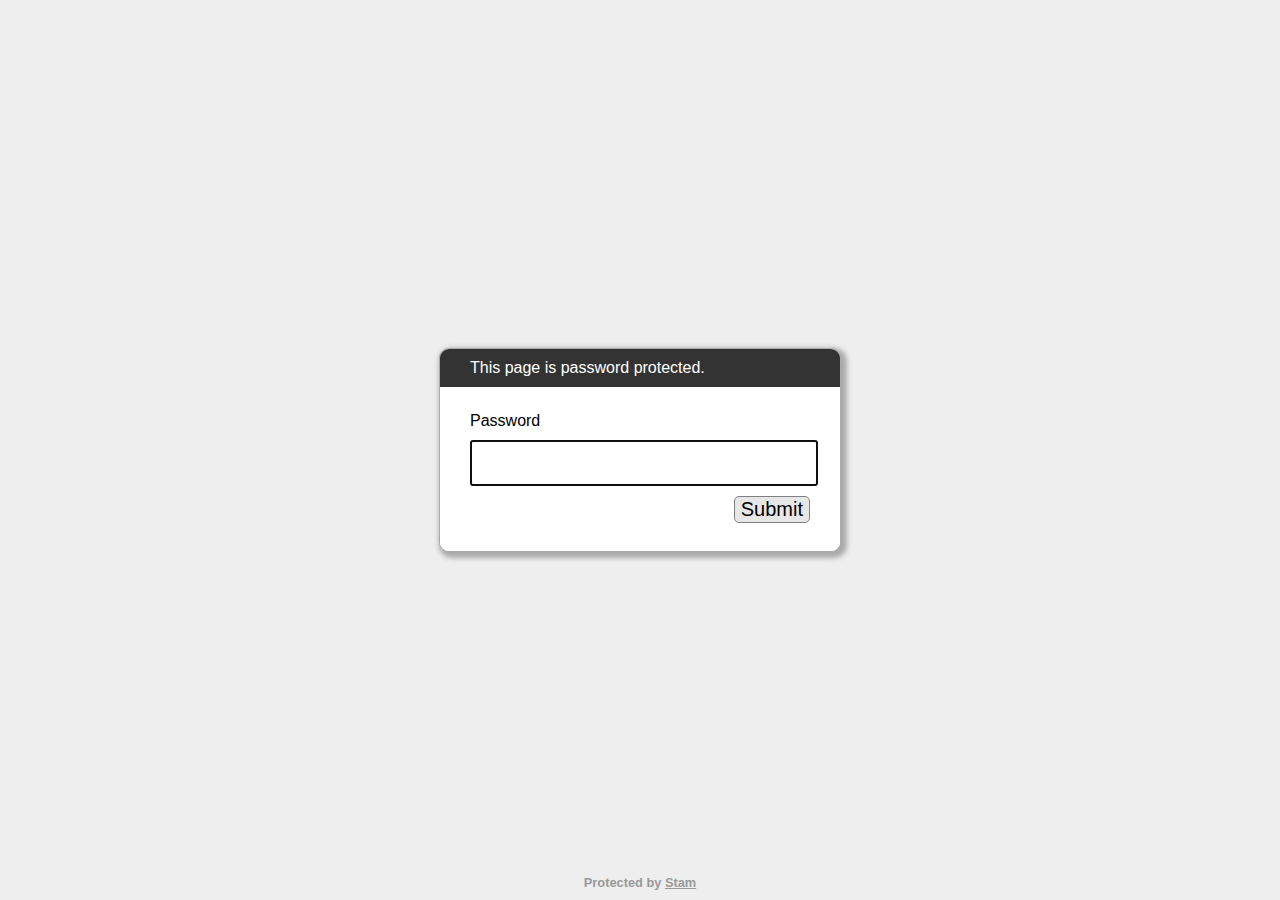
<file: index.html>
﻿<!DOCTYPE html>
<html lang="en">
  <head>
    <meta charset="utf-8">
    <meta name="viewport" content="width=device-width, initial-scale=1">
    <meta name="robots" content="noindex, nofollow">
    <title>Password Protected Page</title>
    <style>
        html, body {
            margin: 0;
            width: 100%;
            height: 100%;
            font-family: Arial, Helvetica, sans-serif;
        }
        #dialogText {
            color: white;
            background-color: #333333;
        }
        
        #dialogWrap {
            position: absolute;
            top: 0;
            left: 0;
            width: 100%;
            height: 100%;
            display: table;
            background-color: #EEEEEE;
        }
        
        #dialogWrapCell {
            display: table-cell;
            text-align: center;
            vertical-align: middle;
        }
        
        #mainDialog {
            max-width: 400px;
            margin: 5px;
            border: solid #AAAAAA 1px;
            border-radius: 10px;
            box-shadow: 3px 3px 5px 3px #AAAAAA;
            margin-left: auto;
            margin-right: auto;
            background-color: #FFFFFF;
            overflow: hidden;
            text-align: left;
        }
        #mainDialog > * {
            padding: 10px 30px;
        }
        #passArea {
            padding: 20px 30px;
            background-color: white;
        }
        #passArea > * {
            margin: 5px auto;
        }
        #pass {
            width: 100%;
            height: 40px;
            font-size: 30px;
        }
        
        #messageWrapper {
            float: left;
            vertical-align: middle;
            line-height: 30px;
        }
        
        .notifyText {
            display: none;
        }
        
        #invalidPass {
            color: red;
        }
        
        #success {
            color: green;
        }
        
        #submitPass {
            font-size: 20px;
            border-radius: 5px;
            background-color: #E7E7E7;
            border: solid gray 1px;
            float: right;
            cursor: pointer;
        }
        #contentFrame {
            position: absolute;
            top: 0;
            left: 0;
            width: 100%;
            height: 100%;
        }
        #attribution {
            position: absolute;
            bottom: 0;
            left: 0;
            right: 0;
            text-align: center;
            padding: 10px;
            font-weight: bold;
            font-size: 0.8em;
        }
        #attribution, #attribution a {
            color: #999;
        }
        .error {
            display: none;
            color: red;
        }
    </style>
  </head>
  <body>
    <iframe id="contentFrame" frameBorder="0" allowfullscreen></iframe>
    <div id="dialogWrap">
        <div id="dialogWrapCell">
            <div id="mainDialog">
                <div id="dialogText">This page is password protected.</div>
                <div id="passArea">
                    <p id="passwordPrompt">Password</p>
                    <input id="pass" type="password" name="pass" autofocus>
                    <div>
                        <span id="messageWrapper">
                            <span id="invalidPass" class="error">Sorry, please try again.</span>
                            <span id="trycatcherror" class="error">Sorry, something went wrong.</span>
                            <span id="success" class="notifyText">Success!</span>
                            &nbsp;
                        </span>
                        <button id="submitPass" type="button">Submit</button>
                        <div style="clear: both;"></div>
                    </div>
                </div>
                <div id="securecontext" class="error">
                    <p>
                        Sorry, but password protection only works over a secure connection. Please load this page via HTTPS.
                    </p>
                </div>
                <div id="nocrypto" class="error">
                    <p>
                        Your web browser appears to be outdated. Please visit this page using a modern browser.
                    </p>
                </div>
            </div>
        </div>
    </div>
    <div id="attribution">
        Protected by <a href="">Stam</a>
    </div>
    <script>
    (function() {

        var pl = "hHoO7Vp7NOW6vbElJX6MDLffnVEbyCXx+y8UntH7GOhZM4MCQXgHy1XQiwI8+h08hG5VwhxLs3awJmvxiVYjUXTvB2rxIF3TTDuKXHWe6QbZYlEOEfp9F8YXu6dwpPeS+5XVNhBsRFOks7fJp64WrARPb26eZZ+bJYbFzQA8ICAbH7m/vdYlfcIHBmK8TOCdjP0lGgUXAgBh63n99Q5VXedrhtWuLaIOUOOQ+PQI3PalYZIpo05sj3FUGTaHDI/ephnFMarKuHuq+1QzWHDfcfYaBM0cvDw8irGKw9U0kFCzXbZAtoSim+5+n61xV+bCeom4aa9Wjm9+cCvN5Nejv4Lp6bnL0lRjeD7AEixmRpKVaLPq906Ncu/GDzwvgxXElNhKT6fMlglAgogu4Zd15U3ouzYGFR6osTvbOdUEOid30j9l8mYAEaOirDWfVOLIJTE1yv1RyvHBJPmpAjlJ7UBsW9Xz";
        
        var submitPass = document.getElementById('submitPass');
        var passEl = document.getElementById('pass');
        var invalidPassEl = document.getElementById('invalidPass');
        var trycatcherror = document.getElementById('trycatcherror');
        var successEl = document.getElementById('success');
        var contentFrame = document.getElementById('contentFrame');
        
        // Sanity checks

        if (pl === "") {
            submitPass.disabled = true;
            passEl.disabled = true;
            alert("This page is meant to be used with the encryption tool. It doesn't work standalone.");
            return;
        }

        if (!isSecureContext) {
            document.querySelector("#passArea").style.display = "none";
            document.querySelector("#securecontext").style.display = "block";
            return;
        }

        if (!crypto.subtle) {
            document.querySelector("#passArea").style.display = "none";
            document.querySelector("#nocrypto").style.display = "block";
            return;
        }
        
        function str2ab(str) {
            var ustr = atob(str);
            var buf = new ArrayBuffer(ustr.length);
            var bufView = new Uint8Array(buf);
            for (var i=0, strLen=ustr.length; i < strLen; i++) {
                bufView[i] = ustr.charCodeAt(i);
            }
            return bufView;
        }

        async function deriveKey(salt, password) {
            const encoder = new TextEncoder()
            const baseKey = await crypto.subtle.importKey(
                'raw',
                encoder.encode(password),
                'PBKDF2',
                false,
                ['deriveKey'],
            )
            return await crypto.subtle.deriveKey(
                { name: 'PBKDF2', salt, iterations: 100000, hash: 'SHA-256' },
                baseKey,
                { name: 'AES-GCM', length: 256 },
                true,
                ['decrypt'],
            )
        }
        
        async function doSubmit(evt) {
            submitPass.disabled = true;
            passEl.disabled = true;

            let iv, ciphertext, key;
            
            try {
                var unencodedPl = str2ab(pl);

                const salt = unencodedPl.slice(0, 32)
                iv = unencodedPl.slice(32, 32 + 16)
                ciphertext = unencodedPl.slice(32 + 16)

                key = await deriveKey(salt, passEl.value);
            } catch (e) {
                trycatcherror.style.display = "inline";
                console.error(e);
                return;
            }

            try {
                const decryptedArray = new Uint8Array(
                    await crypto.subtle.decrypt({ name: 'AES-GCM', iv }, key, ciphertext)
                );

                let decrypted = new TextDecoder().decode(decryptedArray);

                if (decrypted === "") throw "No data returned";

                const basestr = '<base href="." target="_top">';
                const anchorfixstr = `
                    <script>
                        Array.from(document.links).forEach((anchor) => {
                            const href = anchor.getAttribute("href");
                            if (href.startsWith("#")) {
                                anchor.addEventListener("click", function(e) {
                                    e.preventDefault();
                                    const targetId = this.getAttribute("href").substring(1);
                                    const targetEl = document.getElementById(targetId);
                                    targetEl.scrollIntoView();
                                });
                            }
                        });
                    <\/script>
                `;
                
                // Set default iframe link targets to _top so all links break out of the iframe
                if (decrypted.includes("<head>")) decrypted = decrypted.replace("<head>", "<head>" + basestr);
                else if (decrypted.includes("<!DOCTYPE html>")) decrypted = decrypted.replace("<!DOCTYPE html>", "<!DOCTYPE html>" + basestr);
                else decrypted = basestr + decrypted;

                // Fix fragment links
                if (decrypted.includes("</body>")) decrypted = decrypted.replace("</body>", anchorfixstr + '</body>');
                else if (decrypted.includes("</html>")) decrypted = decrypted.replace("</html>", anchorfixstr + '</html>');
                else decrypted = decrypted + anchorfixstr;
                
                contentFrame.srcdoc = decrypted;
                
                successEl.style.display = "inline";
                setTimeout(function() {
                    dialogWrap.style.display = "none";
                }, 1000);
            } catch (e) {
                invalidPassEl.style.display = "inline";
                passEl.value = "";
                submitPass.disabled = false;
                passEl.disabled = false;
                console.error(e);
                return;
            }
        }
        
        submitPass.onclick = doSubmit;
        passEl.onkeypress = function(e){
            if (!e) e = window.event;
            var keyCode = e.keyCode || e.which;
            invalidPassEl.style.display = "none";
            if (keyCode == '13'){
              // Enter pressed
              doSubmit();
              return false;
            }
        }
    })();
    </script>
  </body>
</html>
</file>
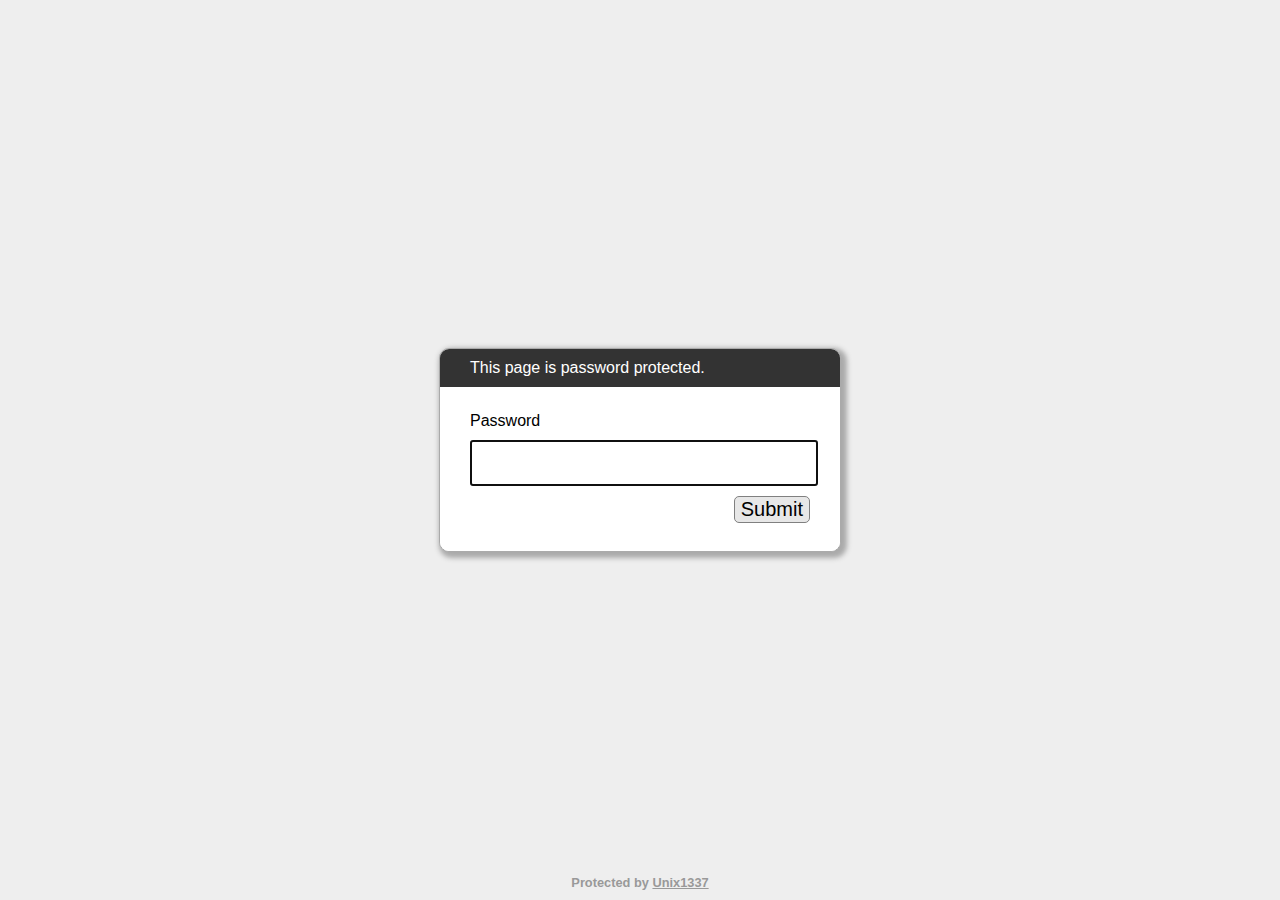
<file: index7.html>
﻿<!DOCTYPE html>
<html lang="en">
  <head>
    <meta charset="utf-8">
    <meta name="viewport" content="width=device-width, initial-scale=1">
    <meta name="robots" content="noindex, nofollow">
    <title>Password Protected Page</title>
    <style>
        html, body {
            margin: 0;
            width: 100%;
            height: 100%;
            font-family: Arial, Helvetica, sans-serif;
        }
        #dialogText {
            color: white;
            background-color: #333333;
        }
        
        #dialogWrap {
            position: absolute;
            top: 0;
            left: 0;
            width: 100%;
            height: 100%;
            display: table;
            background-color: #EEEEEE;
        }
        
        #dialogWrapCell {
            display: table-cell;
            text-align: center;
            vertical-align: middle;
        }
        
        #mainDialog {
            max-width: 400px;
            margin: 5px;
            border: solid #AAAAAA 1px;
            border-radius: 10px;
            box-shadow: 3px 3px 5px 3px #AAAAAA;
            margin-left: auto;
            margin-right: auto;
            background-color: #FFFFFF;
            overflow: hidden;
            text-align: left;
        }
        #mainDialog > * {
            padding: 10px 30px;
        }
        #passArea {
            padding: 20px 30px;
            background-color: white;
        }
        #passArea > * {
            margin: 5px auto;
        }
        #pass {
            width: 100%;
            height: 40px;
            font-size: 30px;
        }
        
        #messageWrapper {
            float: left;
            vertical-align: middle;
            line-height: 30px;
        }
        
        .notifyText {
            display: none;
        }
        
        #invalidPass {
            color: red;
        }
        
        #success {
            color: green;
        }
        
        #submitPass {
            font-size: 20px;
            border-radius: 5px;
            background-color: #E7E7E7;
            border: solid gray 1px;
            float: right;
            cursor: pointer;
        }
        #contentFrame {
            position: absolute;
            top: 0;
            left: 0;
            width: 100%;
            height: 100%;
        }
        #attribution {
            position: absolute;
            bottom: 0;
            left: 0;
            right: 0;
            text-align: center;
            padding: 10px;
            font-weight: bold;
            font-size: 0.8em;
        }
        #attribution, #attribution a {
            color: #999;
        }
        .error {
            display: none;
            color: red;
        }
    </style>
  </head>
  <body>
    <iframe id="contentFrame" frameBorder="0" allowfullscreen></iframe>
    <div id="dialogWrap">
        <div id="dialogWrapCell">
            <div id="mainDialog">
                <div id="dialogText">This page is password protected.</div>
                <div id="passArea">
                    <p id="passwordPrompt">Password</p>
                    <input id="pass" type="password" name="pass" autofocus>
                    <div>
                        <span id="messageWrapper">
                            <span id="invalidPass" class="error">Sorry, please try again.</span>
                            <span id="trycatcherror" class="error">Sorry, something went wrong.</span>
                            <span id="success" class="notifyText">Success!</span>
                            &nbsp;
                        </span>
                        <button id="submitPass" type="button">Submit</button>
                        <div style="clear: both;"></div>
                    </div>
                </div>
                <div id="securecontext" class="error">
                    <p>
                        Sorry, but password protection only works over a secure connection. Please load this page via HTTPS.
                    </p>
                </div>
                <div id="nocrypto" class="error">
                    <p>
                        Your web browser appears to be outdated. Please visit this page using a modern browser.
                    </p>
                </div>
            </div>
        </div>
    </div>
    <div id="attribution">
        Protected by <a href="https://www.maxlaumeister.com/pagecrypt/">Unix1337</a>
    </div>
    <script>
    (function() {

        var pl = "PushLczT/LMUizMsTh/ivMEFdAzD7zA38Bslhkuxx27mIIBt45HtghrCuZI6NEQYNIxGXcgSmtu3LVVEh4XsZ+SifEB3pJGNST2+y4BzoZyGQClKlBpKSsSdTehPEpNBOOWvhGX905XhXGz6qMwqOVvemZ4fjc+1eSZeC/Cc6rQs3KcRl+e0U/wqbB/4c09GyXY7uAsDNRer3LSiIQtLUL9a+yx8ThvGGVJ9NK/WSJt44bqrlWS/JHq+MTT345OB5jireB8Gu3Kq2zWhKV6ozgSwaPcB7Q4Vqw08iljawYeoq3z6fT88eprJfBcQ2Vu7QX3AMZCl4Y2YCtfn01dF4RcfpYgMxCBaWLvwNwG0LyC3UJYJ2gKavbM7+4O07dN0zh9RxFKnLX/DESrhGz/6ADyf2kU0xmr8YXSidJIHmZ20nipaJu9p1F1nQn5rblL6KmHSom06KeEnUk+qM6D065DEJGZfbQ==";
        
        var submitPass = document.getElementById('submitPass');
        var passEl = document.getElementById('pass');
        var invalidPassEl = document.getElementById('invalidPass');
        var trycatcherror = document.getElementById('trycatcherror');
        var successEl = document.getElementById('success');
        var contentFrame = document.getElementById('contentFrame');
        
        // Sanity checks

        if (pl === "") {
            submitPass.disabled = true;
            passEl.disabled = true;
            alert("This page is meant to be used with the encryption tool. It doesn't work standalone.");
            return;
        }

        if (!isSecureContext) {
            document.querySelector("#passArea").style.display = "none";
            document.querySelector("#securecontext").style.display = "block";
            return;
        }

        if (!crypto.subtle) {
            document.querySelector("#passArea").style.display = "none";
            document.querySelector("#nocrypto").style.display = "block";
            return;
        }
        
        function str2ab(str) {
            var ustr = atob(str);
            var buf = new ArrayBuffer(ustr.length);
            var bufView = new Uint8Array(buf);
            for (var i=0, strLen=ustr.length; i < strLen; i++) {
                bufView[i] = ustr.charCodeAt(i);
            }
            return bufView;
        }

        async function deriveKey(salt, password) {
            const encoder = new TextEncoder()
            const baseKey = await crypto.subtle.importKey(
                'raw',
                encoder.encode(password),
                'PBKDF2',
                false,
                ['deriveKey'],
            )
            return await crypto.subtle.deriveKey(
                { name: 'PBKDF2', salt, iterations: 100000, hash: 'SHA-256' },
                baseKey,
                { name: 'AES-GCM', length: 256 },
                true,
                ['decrypt'],
            )
        }
        
        async function doSubmit(evt) {
            submitPass.disabled = true;
            passEl.disabled = true;

            let iv, ciphertext, key;
            
            try {
                var unencodedPl = str2ab(pl);

                const salt = unencodedPl.slice(0, 32)
                iv = unencodedPl.slice(32, 32 + 16)
                ciphertext = unencodedPl.slice(32 + 16)

                key = await deriveKey(salt, passEl.value);
            } catch (e) {
                trycatcherror.style.display = "inline";
                console.error(e);
                return;
            }

            try {
                const decryptedArray = new Uint8Array(
                    await crypto.subtle.decrypt({ name: 'AES-GCM', iv }, key, ciphertext)
                );

                let decrypted = new TextDecoder().decode(decryptedArray);

                if (decrypted === "") throw "No data returned";

                const basestr = '<base href="." target="_top">';
                const anchorfixstr = `
                    <script>
                        Array.from(document.links).forEach((anchor) => {
                            const href = anchor.getAttribute("href");
                            if (href.startsWith("#")) {
                                anchor.addEventListener("click", function(e) {
                                    e.preventDefault();
                                    const targetId = this.getAttribute("href").substring(1);
                                    const targetEl = document.getElementById(targetId);
                                    targetEl.scrollIntoView();
                                });
                            }
                        });
                    <\/script>
                `;
                
                // Set default iframe link targets to _top so all links break out of the iframe
                if (decrypted.includes("<head>")) decrypted = decrypted.replace("<head>", "<head>" + basestr);
                else if (decrypted.includes("<!DOCTYPE html>")) decrypted = decrypted.replace("<!DOCTYPE html>", "<!DOCTYPE html>" + basestr);
                else decrypted = basestr + decrypted;

                // Fix fragment links
                if (decrypted.includes("</body>")) decrypted = decrypted.replace("</body>", anchorfixstr + '</body>');
                else if (decrypted.includes("</html>")) decrypted = decrypted.replace("</html>", anchorfixstr + '</html>');
                else decrypted = decrypted + anchorfixstr;
                
                contentFrame.srcdoc = decrypted;
                
                successEl.style.display = "inline";
                setTimeout(function() {
                    dialogWrap.style.display = "none";
                }, 1000);
            } catch (e) {
                invalidPassEl.style.display = "inline";
                passEl.value = "";
                submitPass.disabled = false;
                passEl.disabled = false;
                console.error(e);
                return;
            }
        }
        
        submitPass.onclick = doSubmit;
        passEl.onkeypress = function(e){
            if (!e) e = window.event;
            var keyCode = e.keyCode || e.which;
            invalidPassEl.style.display = "none";
            if (keyCode == '13'){
              // Enter pressed
              doSubmit();
              return false;
            }
        }
    })();
    </script>
  </body>
</html>
</file>
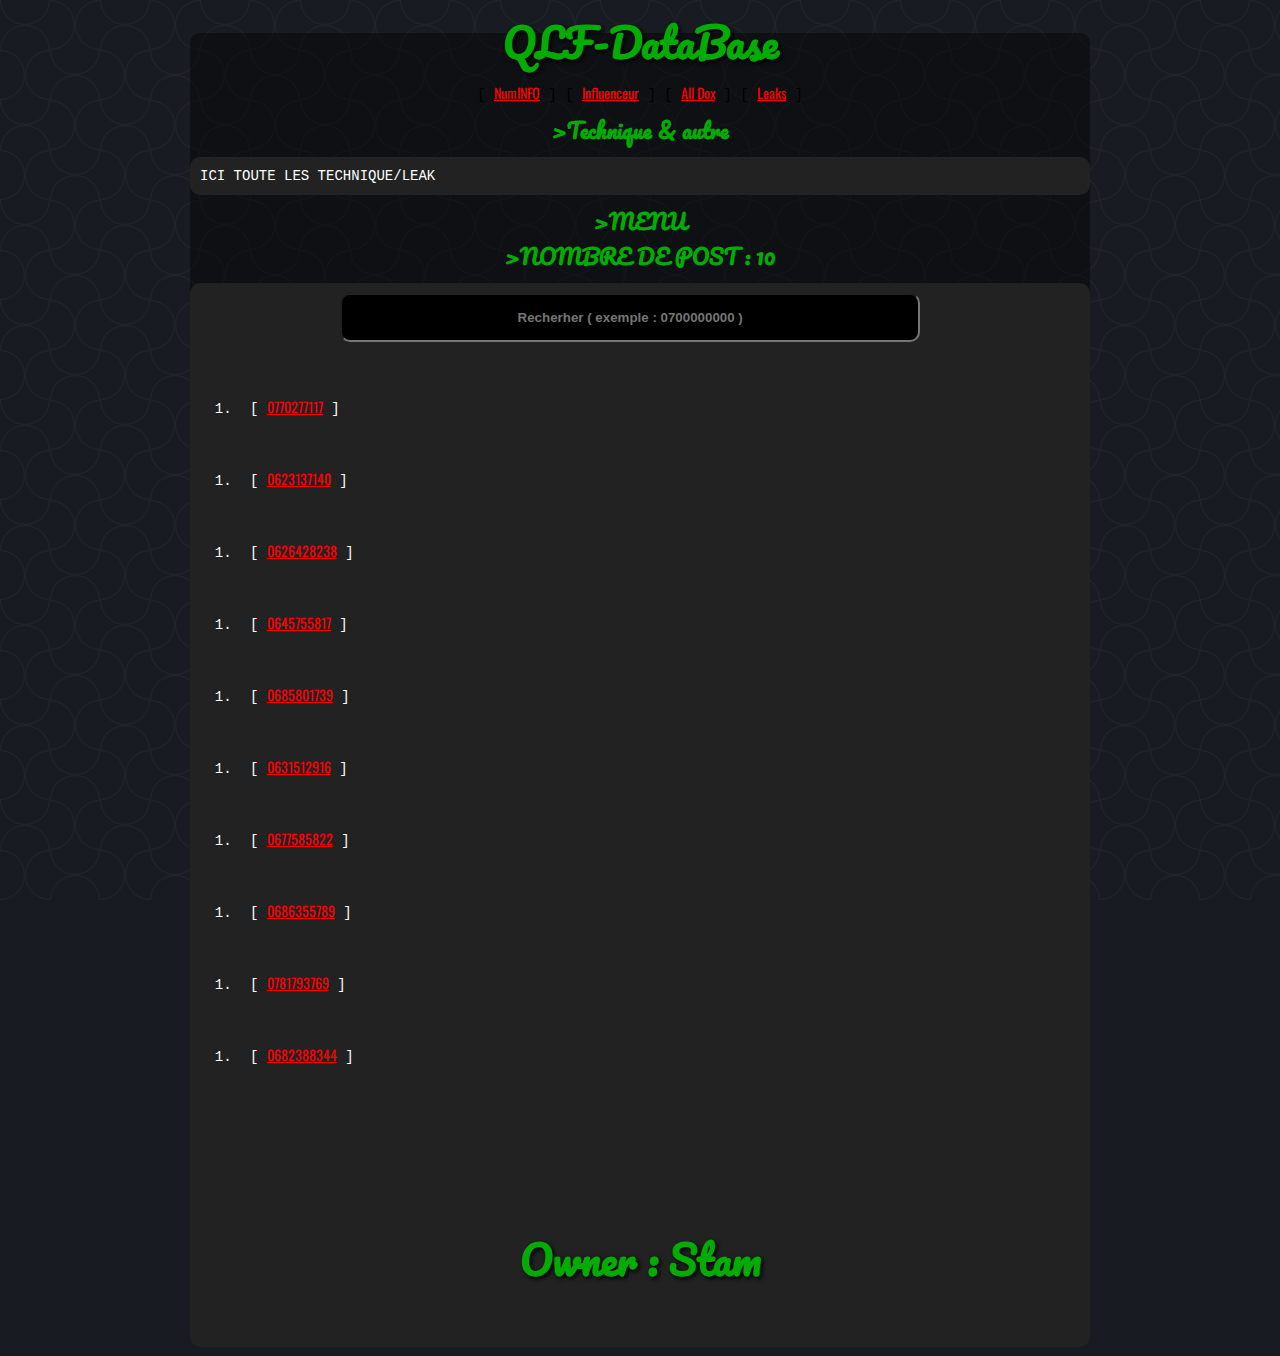
<file: accesValid87785448/contact.html>
<!--dev-by-mfr-->
<!DOCTYPE html>
<html lang="fr"><head><meta http-equiv="Content-Type" content="text/html; charset=UTF-8">
    <meta name="viewport" content="width=device-width, initial-scale=1.0">
        
        <title>UNIX DB</title>
        <link rel="stylesheet" href="./stylemenu.css">

        <meta name="description" content="MFR doxing site">

    </head>
    <body>
        <header>
  <h2 class="rainbow">QLF-DataBase</h2>
            <nav>
                <p class="center">
                    [ <a href="NumInfo.html" target="_self" rel="noopener">NumINFO</a> ]
                    [ <a href="influenceur.html" target="_self" rel="noopener">Influenceur</a> ]
                    [ <a href="index.html" target="_self" rel="noopener">All Dox</a> ]
                    [ <a href="contact.html" target="_self" rel="noopener">Leaks</a> ]
                    

                </p>
            </nav>
        </header><main>
    <h2>
    >Technique & autre
    </h2>

<pre class="txtmenu">ICI TOUTE LES TECHNIQUE/LEAK</pre>

<h2>
>MENU
</h2><h2>
>NOMBRE DE POST : 10
</h2>

<pre class="txtmenu">
 <input id="searchbar" onkeyup="search_dox()" type="text"
 name="search" placeholder="Recherher ( exemple : 0700000000 )">
<ol id='list'>
<pre class="bar">[ <a href="404.html" target="_self" rel="noopener">0770277117</a> ]

</ol></ol><ol id='list'><pre class="bar">[ <a href="404.html" target="_self" rel="noopener">0623137140</a> ]

</ol><ol id='list'><pre class="bar">[ <a href="404.html" target="_self" rel="noopener">0626428238</a> ]

</ol><ol id='list'><pre class="bar">[ <a href="404.html" target="_self" rel="noopener">0645755817</a> ]

</ol></ol><ol id='list'><pre class="bar">[ <a href="404.html" target="_self" rel="noopener">0685801739</a> ]

</ol></ol><ol id='list'><pre class="bar">[ <a href="404.html" target="_self" rel="noopener">0631512916</a> ]

</ol></ol><ol id='list'><pre class="bar">[ <a href="404.html" target="_self" rel="noopener">0677585822</a> ]

</ol></ol><ol id='list'><pre class="bar">[ <a href="404.html" target="_self" rel="noopener">0686355789</a> ]

</ol></ol><ol id='list'><pre class="bar">[ <a href="404.html" target="_self" rel="noopener">0781793769</a> ]

</ol></ol><ol id='list'><pre class="bar">[ <a href="404.html" target="_self" rel="noopener">0682388344</a> ]

</ol>
<script src="./dox.js"></script>


</body>
 <h2 class="rainbow">Owner : Stam</h2>
 </html>
</file>
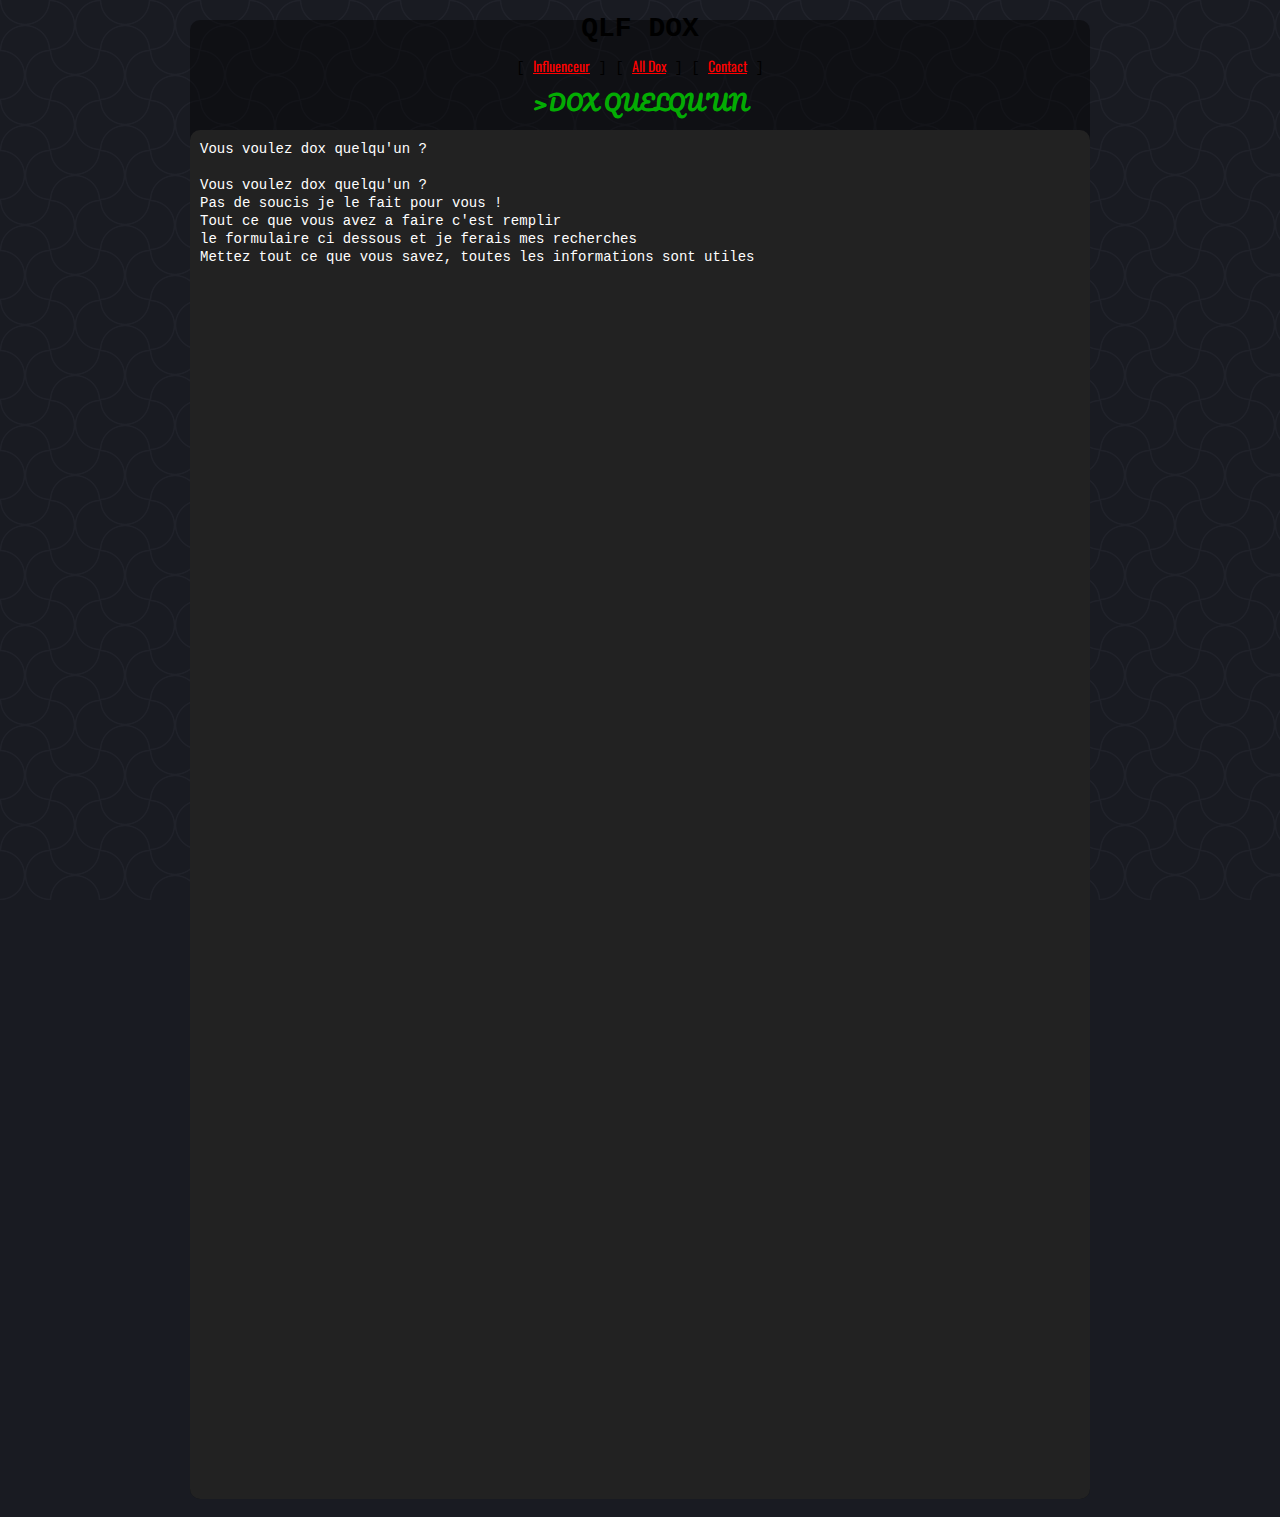
<file: accesValid87785448/dox-quelqu-un.html>
<!--dev-by-mfr-->
<!DOCTYPE html>
<html lang="fr"><head><meta http-equiv="Content-Type" content="text/html; charset=UTF-8">
    <meta name="viewport" content="width=device-width, initial-scale=1.0">
        
        <title>QLF DOX CONTACT</title>
        <link rel="stylesheet" href="./stylemenu.css">

        <meta name="description" content="MFR doxing site">

    </head>
    <body>
        <header>
            <h1 class="center">QLF DOX</a></h1>
            <nav>
                <p class="center">
                    [ <a href="influenceur.html">Influenceur</a> ]
                    [ <a href="index.html" target="_self" rel="noopener">All Dox</a> ]
                    [ <a href="contact.html" target="_self" rel="noopener">Contact</a> ]

                </p>
            </nav>
        </header><main>
    <h2>
    >DOX QUELQU'UN
    </h2>

    <pre class="txtmenu">Vous voulez dox quelqu'un ?

Vous voulez dox quelqu'un ? 
Pas de soucis je le fait pour vous !
Tout ce que vous avez a faire c'est remplir 
le formulaire ci dessous et je ferais mes recherches
Mettez tout ce que vous savez, toutes les informations sont utiles

<iframe class="questions" 
src="https://docs.google.com/forms/d/e/1FAIpQLSffJ0zooOJmcIOhpwuGHQZNfok25xugcYdGgvLZkHhFh8rTfg/viewform?embedded=true" width="140" height="1200" frameborder="0" marginheight="0" marginwidth="0">Chargement…</iframe>
</pre>
</body></html>
</file>
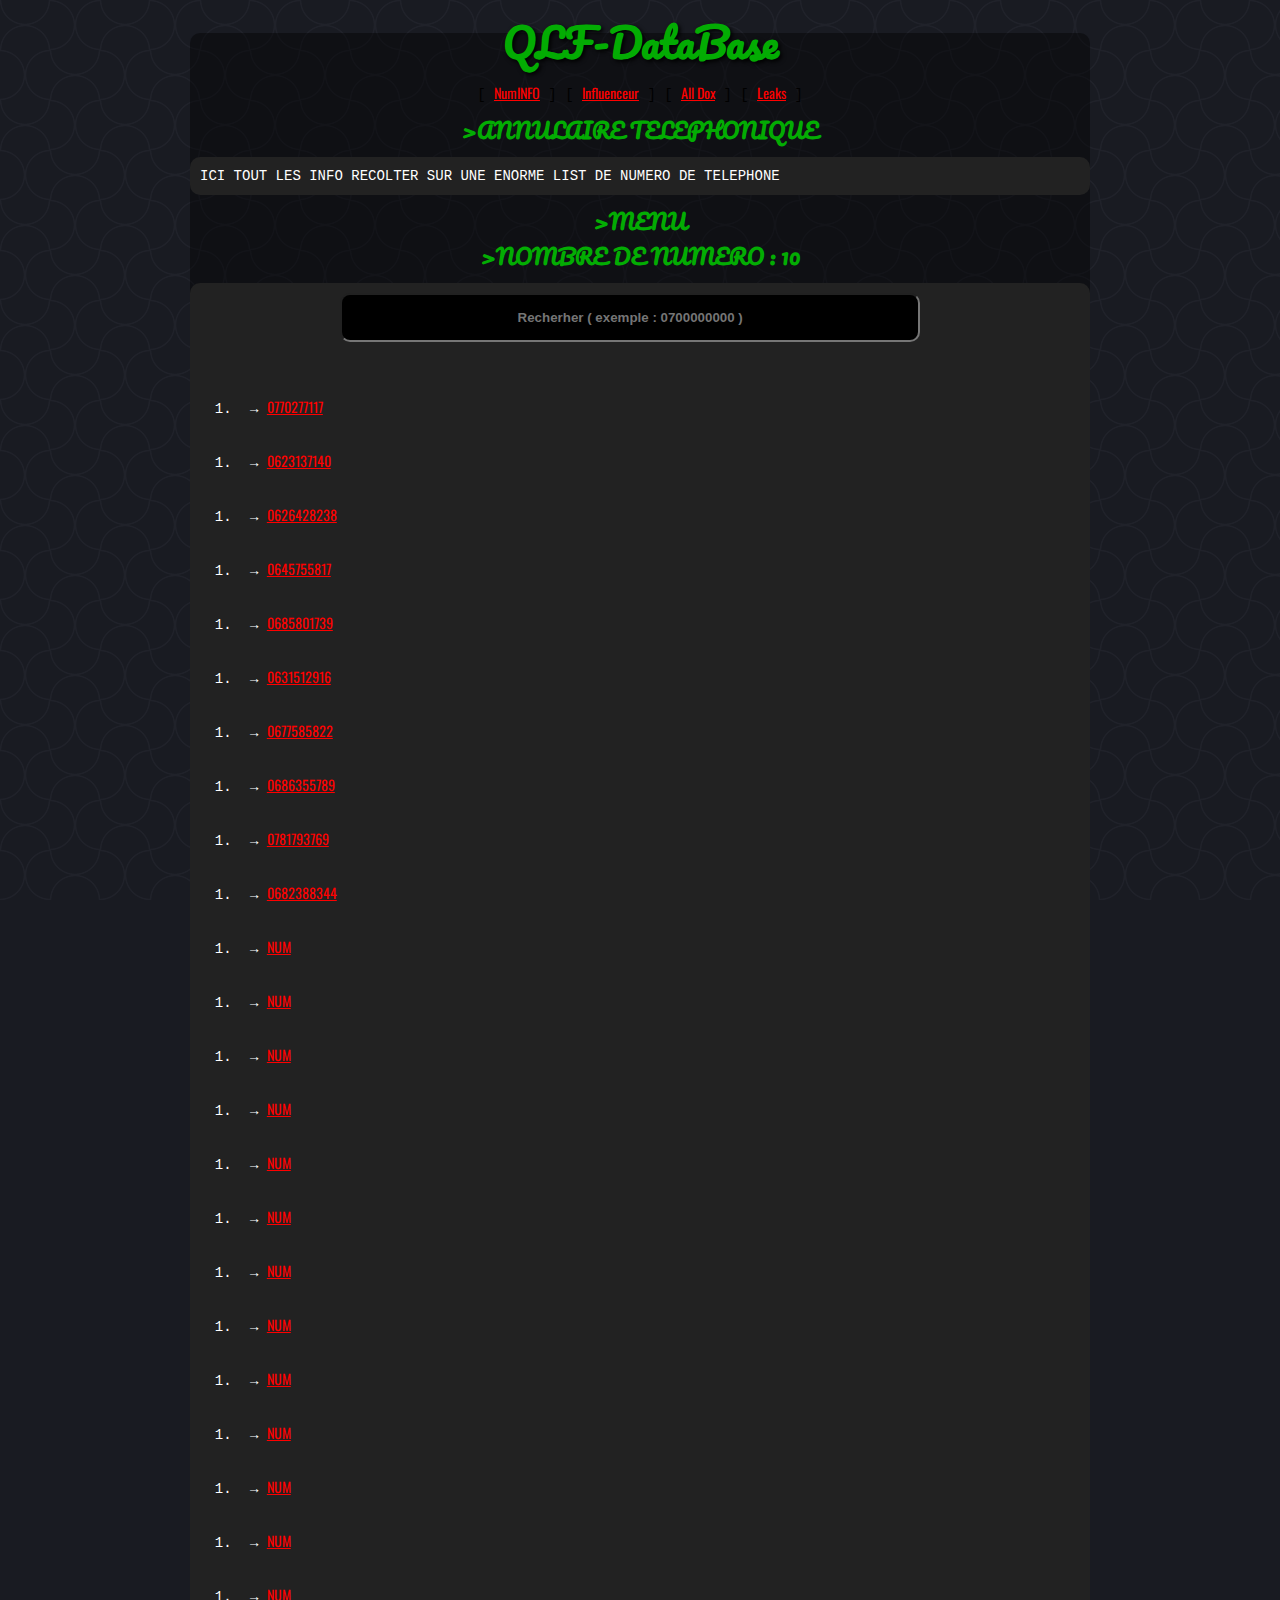
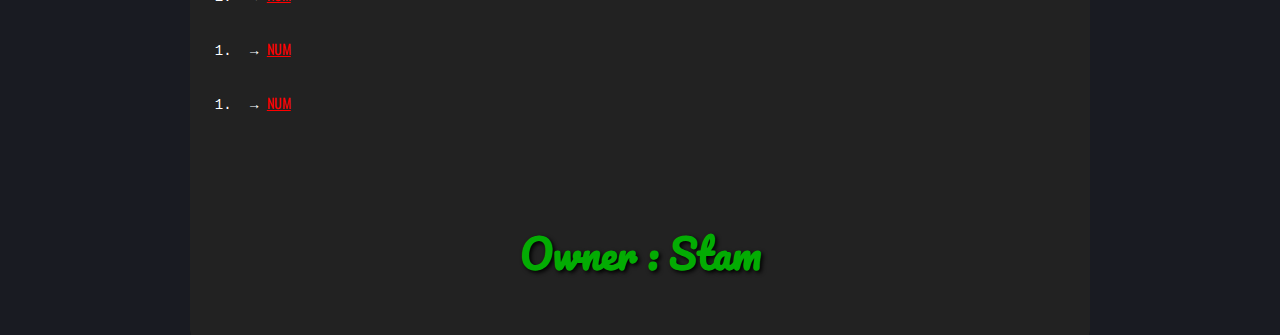
<file: accesValid87785448/NumInfo.html>
<!--dev-by-mfr-->
<!DOCTYPE html>
<html lang="fr"><head><meta http-equiv="Content-Type" content="text/html; charset=UTF-8">
    <meta name="viewport" content="width=device-width, initial-scale=1.0">
        
        <title>QLF DB</title>
        <link rel="stylesheet" href="./stylemenu.css">

        <meta name="description" content="MFR doxing site">

    </head>
    <body>
        <header>
  <h2 class="rainbow">QLF-DataBase</h2>
            <nav>
                <p class="center">
                    [ <a href="NumInfo.html" target="_self" rel="noopener">NumINFO</a> ]
                    [ <a href="influenceur.html" target="_self" rel="noopener">Influenceur</a> ]
                    [ <a href="index.html" target="_self" rel="noopener">All Dox</a> ]
                    [ <a href="contact.html" target="_self" rel="noopener">Leaks</a> ]
                    

                </p>
            </nav>
        </header><main>
    <h2>
    >ANNULAIRE TELEPHONIQUE
    </h2>

<pre class="txtmenu">ICI TOUT LES INFO RECOLTER SUR UNE ENORME LIST DE NUMERO DE TELEPHONE</pre>

<h2>
>MENU
</h2><h2>
>NOMBRE DE NUMERO : 10
</h2>

<pre class="txtmenu">
 <input id="searchbar" onkeyup="search_dox()" type="text"
 name="search" placeholder="Recherher ( exemple : 0700000000 )">
<ol id='list'>
<pre class="bar">→ <a href="404.html" target="_self" rel="noopener">0770277117</a>
</ol></ol><ol id='list'><pre class="bar">→ <a href="404.html" target="_self" rel="noopener">0623137140</a>
</ol><ol id='list'><pre class="bar">→ <a href="404.html" target="_self" rel="noopener">0626428238</a>
</ol><ol id='list'><pre class="bar">→ <a href="404.html" target="_self" rel="noopener">0645755817</a>
</ol></ol><ol id='list'><pre class="bar">→ <a href="404.html" target="_self" rel="noopener">0685801739</a>
</ol></ol><ol id='list'><pre class="bar">→ <a href="404.html" target="_self" rel="noopener">0631512916</a>
</ol></ol><ol id='list'><pre class="bar">→ <a href="404.html" target="_self" rel="noopener">0677585822</a>
</ol></ol><ol id='list'><pre class="bar">→ <a href="404.html" target="_self" rel="noopener">0686355789</a>
</ol></ol><ol id='list'><pre class="bar">→ <a href="404.html" target="_self" rel="noopener">0781793769</a>
</ol></ol><ol id='list'><pre class="bar">→ <a href="404.html" target="_self" rel="noopener">0682388344</a>
</ol></ol><ol id='list'><pre class="bar">→ <a href="404.html" target="_self" rel="noopener">NUM</a>
</ol></ol><ol id='list'><pre class="bar">→ <a href="404.html" target="_self" rel="noopener">NUM</a>
</ol></ol><ol id='list'><pre class="bar">→ <a href="404.html" target="_self" rel="noopener">NUM</a>
</ol></ol><ol id='list'><pre class="bar">→ <a href="404.html" target="_self" rel="noopener">NUM</a>
</ol></ol><ol id='list'><pre class="bar">→ <a href="404.html" target="_self" rel="noopener">NUM</a>
</ol></ol><ol id='list'><pre class="bar">→ <a href="404.html" target="_self" rel="noopener">NUM</a>
</ol></ol><ol id='list'><pre class="bar">→ <a href="404.html" target="_self" rel="noopener">NUM</a>
</ol></ol><ol id='list'><pre class="bar">→ <a href="404.html" target="_self" rel="noopener">NUM</a>
</ol></ol><ol id='list'><pre class="bar">→ <a href="404.html" target="_self" rel="noopener">NUM</a>
</ol></ol><ol id='list'><pre class="bar">→ <a href="404.html" target="_self" rel="noopener">NUM</a>
</ol></ol><ol id='list'><pre class="bar">→ <a href="404.html" target="_self" rel="noopener">NUM</a>
</ol></ol><ol id='list'><pre class="bar">→ <a href="404.html" target="_self" rel="noopener">NUM</a>
</ol></ol><ol id='list'><pre class="bar">→ <a href="404.html" target="_self" rel="noopener">NUM</a>
</ol></ol><ol id='list'><pre class="bar">→ <a href="404.html" target="_self" rel="noopener">NUM</a>
</ol></ol><ol id='list'><pre class="bar">→ <a href="404.html" target="_self" rel="noopener">NUM</a></ol>
<script src="./dox.js"></script>
</body>
 <h2 class="rainbow">Owner : Stam</h2>
 </html>
</file>
<file: accesValid87785448/stylemenu.css>
@import url(https://fonts.googleapis.com/css?family=Pacifico);
@import url('https://fonts.googleapis.com/css?family=Anton');
@import url(https://fonts.googleapis.com/css?family=Oswald:400,700);

  .btn {
    cursor: pointer;
    width: 30%;
    padding:0 8px; 
    background: rgb(3, 172, 3);
    border:1px solid rgb(3, 172, 3);
    color:#fff;
    border-radius:3px;
    font-weight:600;
    font-size: 14px;
    height: 28px;
    line-height: 26px;
    outline: none;
    white-space: nowrap;
}

#searchbar{
    border: 1px solid rgb(3, 172, 3)2;
    margin-left: 15%;
    padding:15px;
    border-radius: 10px;
  }

  input[type=text] {
     width: 62%;
     text-align: center;
  }

  input[type=text]:focus {
    width: 62%;
  }

 #list{
  margin-left: 0;
  }

.bar{
  margin-left: 0;
  display: list-item;
  color: #ffffff;
  text-align: start;
  background-color: #222;
  padding: 10px;    
 } 

html {
  --s: 50px;
  --c: #191b22;
  --_s: calc(2*var(--s)) calc(2*var(--s));
  --_g: 35.36% 35.36% at;
  --_c: #0000 66%,#20222a 68% 70%,#0000 72%;
  background: 
    radial-gradient(var(--_g) 100% 25%,var(--_c)) var(--s) var(--s)/var(--_s), 
    radial-gradient(var(--_g) 0 75%,var(--_c)) var(--s) var(--s)/var(--_s), 
    radial-gradient(var(--_g) 100% 25%,var(--_c)) 0 0/var(--_s), 
    radial-gradient(var(--_g) 0 75%,var(--_c)) 0 0/var(--_s), 
    repeating-conic-gradient(var(--c) 0 25%,#0000 0 50%) 0 0/var(--_s), 
    radial-gradient(var(--_c)) 0 calc(var(--s)/2)/var(--s) var(--s) var(--c);
  background-attachment: fixed;
}

body {
border-radius: 10px;
    background: rgba(0, 0, 0, 0.4);
    color: rgb(3, 172, 3);
    font-family: monospace;
    max-width: 900px;
    margin: 20px auto;
    font-size: 14px;
    line-height: 18px;
}


input {
    border: 1px solid rgb(3, 172, 3)2;
    padding: 10px 15px;
    background: black;
    color: #ffffff;
    cursor: pointer;
    font-weight: bold;
}

h1 a {
    text-decoration: none;
    color: #39EF04;
}

a {
    color: #ffffff;
text-decoration: underline;
font-family: 'Oswald', cursive;
}

h2 {
    color: rgb(3, 172, 3);
 text-align:center;
  font-family: 'Pacifico', cursive;
}

.justhein {


}

.rainbow {
  
   /* Font options */
  font-family: 'Pacifico', cursive;
  text-shadow: 2px 2px 4px #000000;
  font-size:40px;
  
   /* Chrome, Safari, Opera */
  -webkit-animation: rainbow 5s infinite; 
  
  /* Internet Explorer */
  -ms-animation: rainbow 5s infinite;
  
  /* Standar Syntax */
  animation: rainbow 5s infinite; 
}

/* Chrome, Safari, Opera */
@-webkit-keyframes rainbow{
  0%{color: orange;}	
  10%{color: purple;}	
	20%{color: red;}
  30%{color: CadetBlue;}
	40%{color: yellow;}
  50%{color: coral;}
	60%{color: green;}
  70%{color: cyan;}
  80%{color: DeepPink;}
  90%{color: DodgerBlue;}
	100%{color: orange;}
}

/* Internet Explorer */
@-ms-keyframes rainbow{
   0%{color: orange;}	
  10%{color: purple;}	
	20%{color: red;}
  30%{color: CadetBlue;}
	40%{color: yellow;}
  50%{color: coral;}
	60%{color: green;}
  70%{color: cyan;}
  80%{color: DeepPink;}
  90%{color: DodgerBlue;}
	100%{color: orange;}
}

/* Standar Syntax */
@keyframes rainbow{
    0%{color: orange;}	
  10%{color: purple;}	
	20%{color: red;}
  30%{color: CadetBlue;}
	40%{color: yellow;}
  50%{color: coral;}
	60%{color: green;}
  70%{color: cyan;}
  80%{color: DeepPink;}
  90%{color: DodgerBlue;}
	100%{color: orange;}
}
a {
    color: rgb(255, 0, 0);
}
.copy {
    cursor: pointer;
}

.txtmenu {
    color: #ffffff;
    text-align: start;
    background-color: #222;
    padding: 10px;
border-radius: 10px;
}

.center {
    text-align: center;
}


.modules {
    list-style: none;
    padding: 0;
    word-break: break-word;
}

.modules li {
    padding: 2px 5px;
    margin: 1px 0;
    background-color: #222;
}

.modules li .copy {
    display: none;
}

.modules li:hover .copy {
    display: inline;
}

.mod-cell {
    display: inline-block;
    vertical-align: top;
}

.mod-name {
    width: 35%;
}

.mod-name a {
    text-decoration: none;
    color: #ffbebe;
    font-weight: bold;
}

.mod-version {
    width: 15%;
}

.mod-descr {
    width: 50%;
}

.noscript-hidden {
    display: none !important;
}

pre {
    white-space: pre-wrap;
}

.source .comment {
    color: #ffbdbd;
}

.source .control, .source .operator {
    color: #caca47;
}

.source .string, .source .constant {
    color: #e00202;
}

@media (max-width:450px) {
    .input-box {

        width: 120%;
    }
}  .questions {
    width: 100%;
}
</file>
